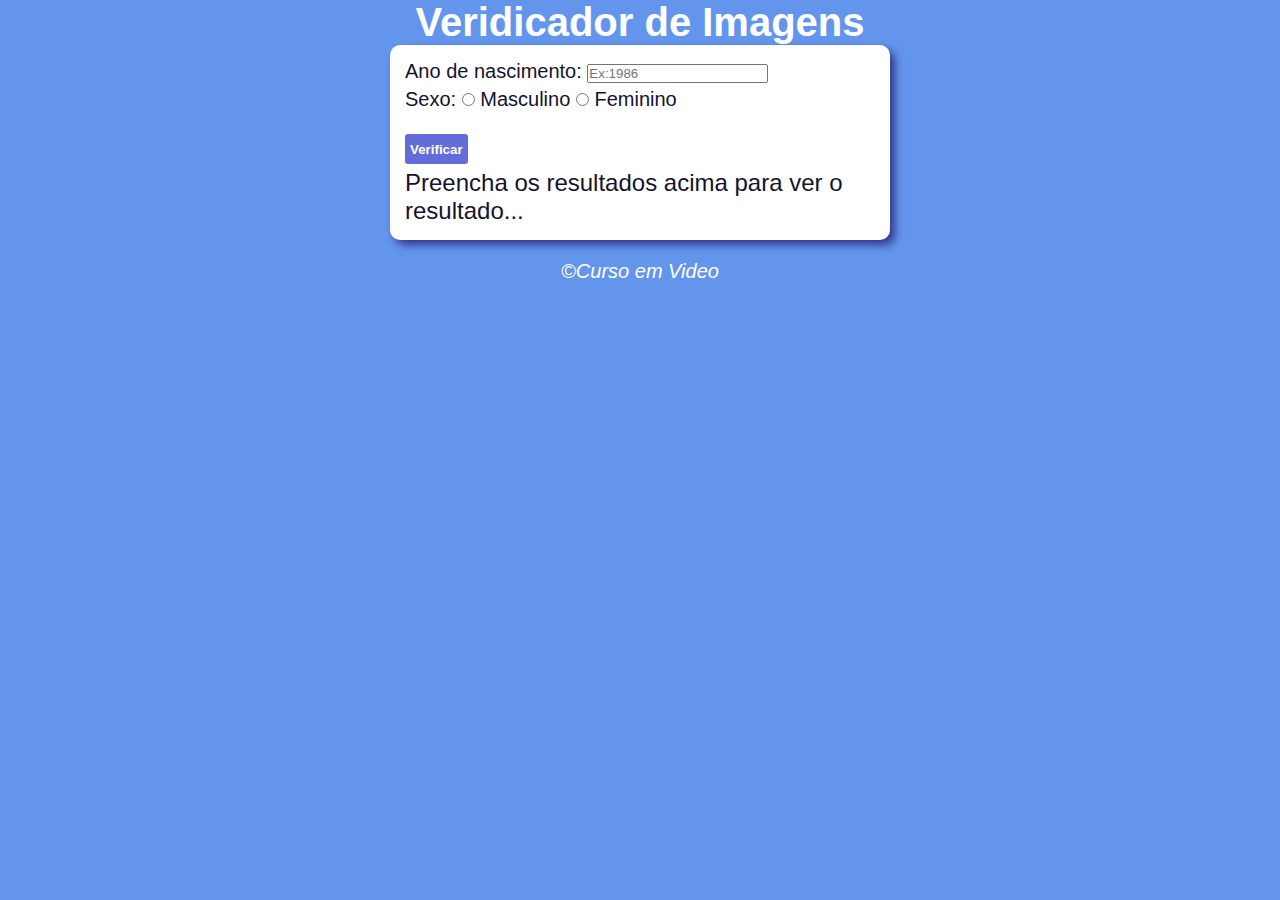
<file: index.html>
<!DOCTYPE html>
<html lang="en">
    <head>
        <meta charset="UTF-8">
        <meta http-equiv="X-UA-Compatible" content="IE=edge">
        <meta name="viewport" content="width=device-width, initial-scale=1.0">
        <link rel="stylesheet" href="estilo.css">
        <title>Verificador de Idade</title>
    </head>
    <body>
    
        <header>
            <h1>Veridicador de Imagens</h1>
        </header>
        <section>
            <div>
                <p>
                    Ano de nascimento:
                    <input type="number" id="txtano" placeholder="Ex:1986" min="0">
                </p>
                <p id="p2">
                    Sexo:
                    <input type="radio" name="radsex" id="mas">
                    <label for="mas">Masculino</label>
                    <input type="radio" name="radsex" id="fem">
                    <label for="fem">Feminino</label>
                    <br>
                </p>
                <p>
                    <br>
                    <input type="submit" id="btnVerificar" class="btn" value="Verificar" onclick="Verificar()">
                </p>
            </div>
               
                <div id="tela">
                   <p>Preencha os resultados acima para ver o resultado...</p>
                </div>
            
        </section>
    
        <footer>
            <p>&copy;Curso em Video</p>
        </footer>
        <script src="script.js"></script>
    </body>
</html>
</file>
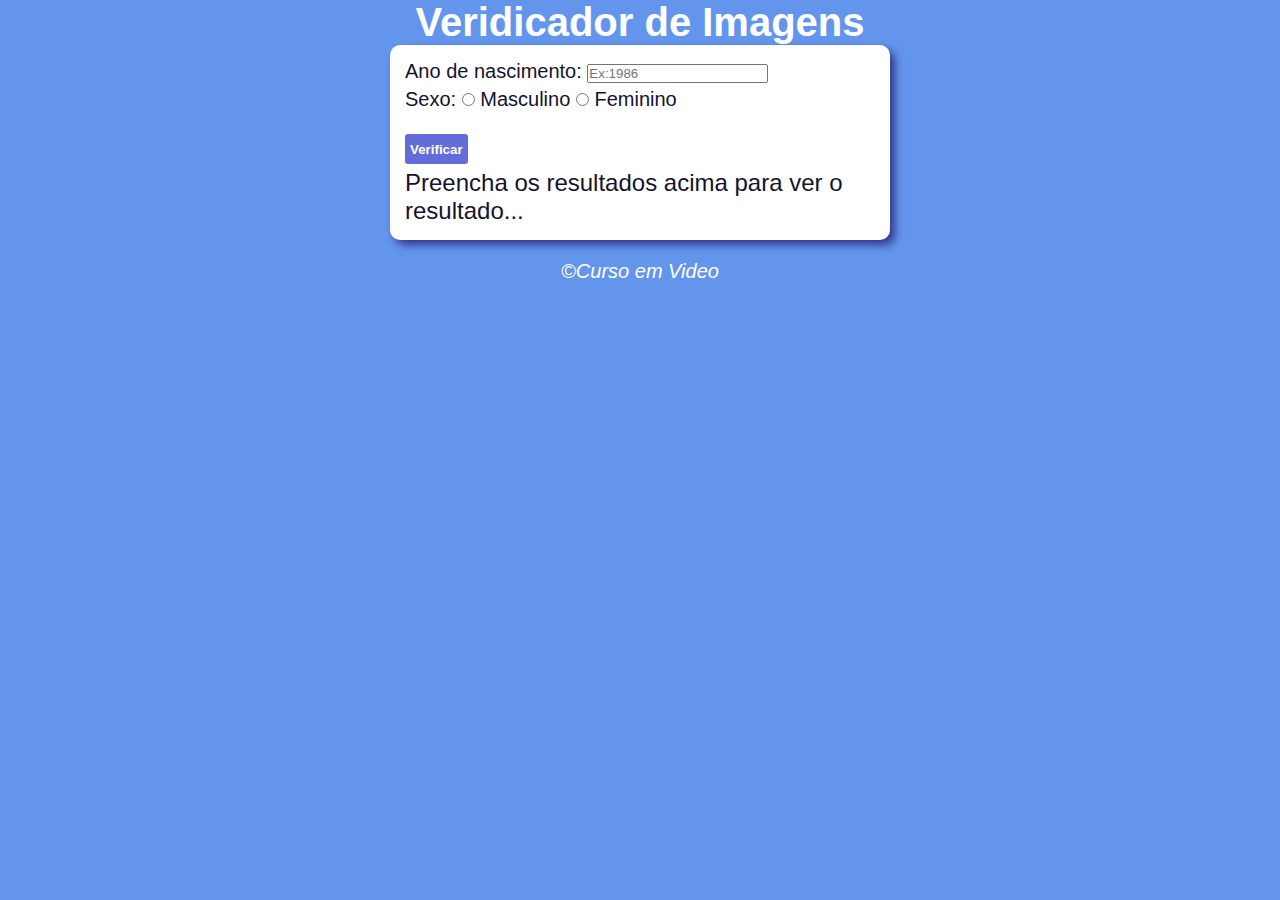
<file: verificadorIdade.html>
<!DOCTYPE html>
<html lang="en">
    <head>
        <meta charset="UTF-8">
        <meta http-equiv="X-UA-Compatible" content="IE=edge">
        <meta name="viewport" content="width=device-width, initial-scale=1.0">
        <link rel="stylesheet" href="estilo.css">
        <title>Verificador de Idade</title>
    </head>
    <body>
    
        <header>
            <h1>Veridicador de Imagens</h1>
        </header>
        <section>
            <div>
                <p>
                    Ano de nascimento:
                    <input type="number" id="txtano" placeholder="Ex:1986" min="0">
                </p>
                <p id="p2">
                    Sexo:
                    <input type="radio" name="radsex" id="mas">
                    <label for="mas">Masculino</label>
                    <input type="radio" name="radsex" id="fem">
                    <label for="fem">Feminino</label>
                    <br>
                </p>
                <p>
                    <br>
                    <input type="submit" id="btnVerificar" class="btn" value="Verificar" onclick="Verificar()">
                </p>
            </div>
               
                <div id="tela">
                   <p>Preencha os resultados acima para ver o resultado...</p>
                </div>
            
        </section>
    
        <footer>
            <p>&copy;Curso em Video</p>
        </footer>
        <script src="script.js"></script>
    </body>
</html>
</file>
<file: estilo.css>
*{
    padding: 0;
    box-sizing: border-box;
    margin: 0;
}
body{
    background: cornflowerblue;
    font-family: Arial, Helvetica, sans-serif;
    font-family: Arial, Helvetica, sans-serif;
    font-size: 1.25em;
    font-weight: 200;
}
h1{
    text-align: center;
    color: white;
}
section{
    background: white;
    border-radius: 10px;
    padding: 15px;
    width: 500px;
    margin: auto auto;
    color: rgb(21, 19, 46);
    box-shadow: rgba(26, 11, 92, 0.671) 5px 5px 8px;
}
footer{
    margin-top: 20px;
    color:white;
    text-align: center;
    font-style: italic;
}
#container{
    margin-left: auto;
    margin-right: auto;

}
#p2{
    margin-top: 5px;
}
#tela{
    font-family: Arial, Helvetica, sans-serif;
    font-size: 1.2em;
    font-weight: 100;
}
.btn{
    height: 30px;
    padding: 5px;
    font-weight: bold;
    color: white;
    background: rgba(74, 83, 211, 0.856);
    border-radius: 3px;
    border:none;
    margin-bottom: 5px;
}
.btn:hover{
    color: rgba(74, 83, 211, 0.856);
    background: white;
    border: 2px solid rgba(74, 83, 211, 0.856);
}
</file>
